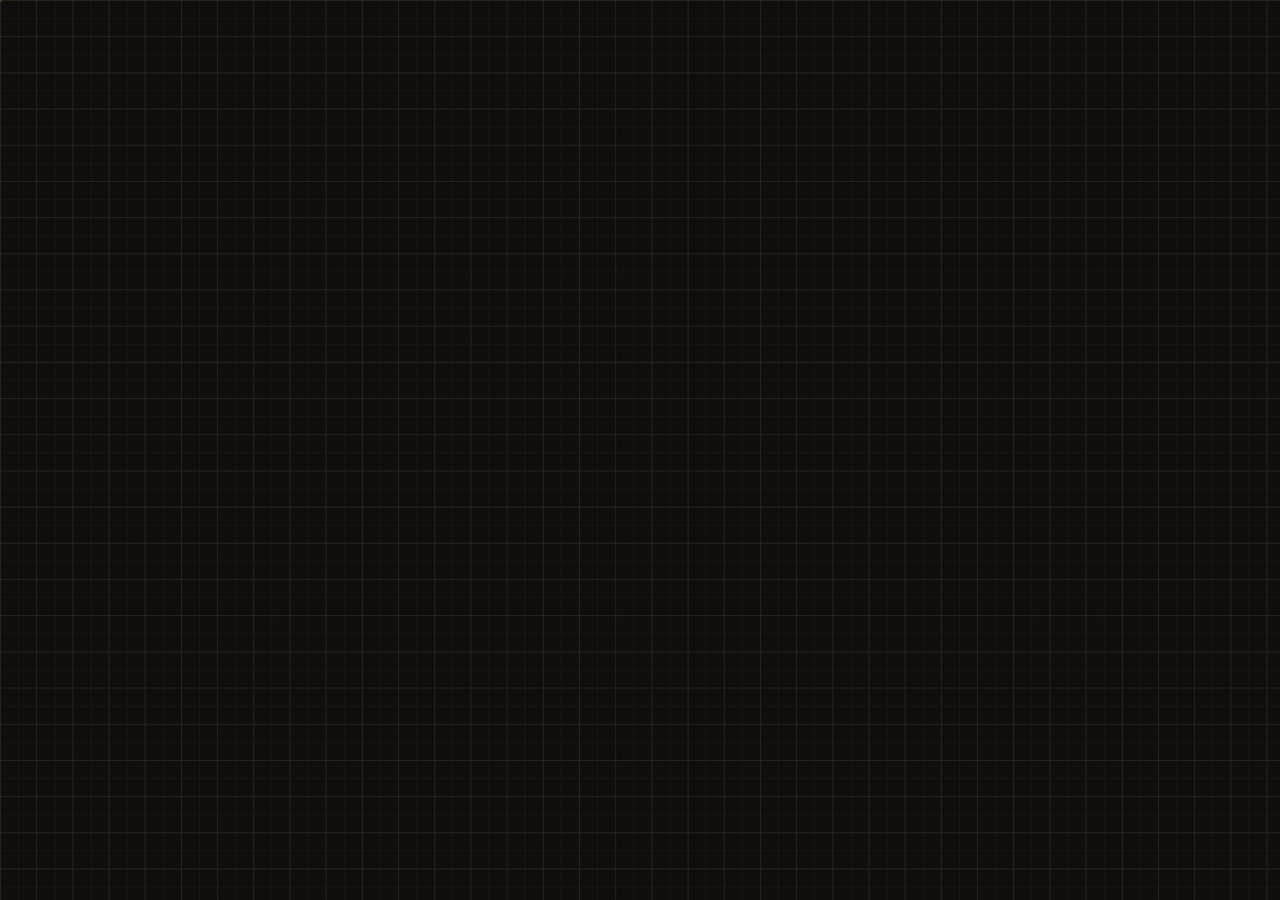
<file: themes/.config/desktop-themes/workshop/hud/sheet.html>
<!doctype html>
<html>
<head>
<meta charset="utf-8">
<title>workshop sheet</title>
<!--
  The workshop desk: one drafting sheet per monitor, at true scale (the grid is real millimeters,
  from the monitor's EDID size), with a title block and panels of live readouts. hud.py pushes the
  data in with hud.update({...}); this page only draws. Each panel names its source in its header.
-->
<style>
:root {
    --ink: #0f0e0c; --panel: #15130f; --panel2: #1c1914; --rule: #4a3d2a; --rule-hi: #7a6443;
    --amber: #d99a3e; --amber-hi: #f2b85c; --amber-lo: #4a3415; --text: #e4dccd; --text-dim: #b3a893;
    --alert: #e0603a; --data: #6fa8a0; --ok: #a3b56b;
    --mm: 3.62px;
    --sans: "IBM Plex Sans Condensed", "JetBrainsMono Nerd Font", sans-serif;
    --mono: "JetBrainsMono Nerd Font Mono", "JetBrains Mono", monospace;
}
* { box-sizing: border-box; margin: 0; padding: 0; }
html, body { width: 100%; height: 100%; overflow: hidden; background: var(--ink); color: var(--text);
    font-family: var(--sans); font-size: 13px; -webkit-font-smoothing: antialiased; cursor: default; }

/* The sheet: 5 mm minor / 10 mm major grid, faint enough to read as paper, not pattern. */
#sheet { position: absolute; inset: 0;
    background-image:
        linear-gradient(to right, color-mix(in srgb, var(--rule) 34%, transparent) 1px, transparent 1px),
        linear-gradient(to bottom, color-mix(in srgb, var(--rule) 34%, transparent) 1px, transparent 1px),
        linear-gradient(to right, color-mix(in srgb, var(--rule) 15%, transparent) 1px, transparent 1px),
        linear-gradient(to bottom, color-mix(in srgb, var(--rule) 15%, transparent) 1px, transparent 1px);
    background-size: calc(var(--mm) * 10) calc(var(--mm) * 10), calc(var(--mm) * 10) calc(var(--mm) * 10),
                     calc(var(--mm) * 5) calc(var(--mm) * 5), calc(var(--mm) * 5) calc(var(--mm) * 5);
    background-position: var(--gx, 0) var(--gy, 0);
}

/* Drawing frame, 10 mm in (and below the bar). Zone references in the margin: columns 1..n and rows
   A..n every 50 mm, the way drawing sheets are indexed. */
#frame { position: absolute; left: var(--fx); right: var(--fx); top: var(--fy); bottom: var(--fx);
    border: 1px solid var(--rule); }
.zone { position: absolute; font: 600 9px var(--mono); color: var(--rule-hi); letter-spacing: 1px; }
.zone.col { transform: translateX(-50%); }
.zone.row { transform: translateY(-50%); }
.tick { position: absolute; background: var(--rule); }

#cols { position: absolute; inset: calc(var(--mm) * 4); display: grid;
    grid-template-columns: minmax(0, 400px) 1fr minmax(0, 400px); gap: calc(var(--mm) * 5); }
.col { display: flex; flex-direction: column; gap: calc(var(--mm) * 3); min-height: 0; }
/* Ring pinned near the top: the exchange box below it grows downward only. The gap clears the voice
   bars, which reach ~50 px beyond the ring. */
#center { display: flex; flex-direction: column; align-items: center; justify-content: flex-start;
    padding-top: 56px; gap: 74px; }

/* Panels: smoked glass with a hairline, a header strip naming what it is and where it comes from. */
.panel { background: color-mix(in srgb, var(--panel) 82%, transparent); border: 1px solid var(--rule); }
.panel > header { display: flex; justify-content: space-between; align-items: baseline;
    padding: 4px 9px; border-bottom: 1px solid var(--rule); background: color-mix(in srgb, var(--panel2) 80%, transparent); }
.panel > header b { font: 600 10px var(--sans); letter-spacing: 2.2px; color: var(--amber); }
.panel > header i { font: normal 9.5px var(--mono); color: var(--rule-hi); }
.panel .body { padding: 9px 10px 10px; }

.lbl { font: 600 9px var(--sans); letter-spacing: 1.6px; color: var(--rule-hi); text-transform: uppercase; }
.val { font-family: var(--mono); color: var(--text); font-variant-numeric: tabular-nums; }
.dim { color: var(--text-dim); }
.big { font: 300 40px/1 var(--sans); color: var(--text); font-variant-numeric: tabular-nums; }
.big small { font-size: 16px; color: var(--text-dim); margin-left: 2px; }
.row { display: flex; justify-content: space-between; align-items: baseline; gap: 8px; }
.kv { display: grid; grid-template-columns: auto 1fr; gap: 3px 12px; align-items: baseline; }
.kv .val { text-align: right; }
.split { display: flex; justify-content: space-between; align-items: flex-end; gap: 14px; }

/* Bars: a hairline track, the fill in amber; warn/alert past the thresholds the readings name. */
.bar { height: 5px; background: color-mix(in srgb, var(--rule) 45%, transparent); margin: 4px 0 7px; position: relative; }
.bar > span { position: absolute; left: 0; top: 0; bottom: 0; background: var(--amber); }
.bar.warn > span { background: var(--amber-hi); }
.bar.alert > span { background: var(--alert); }
.threads { display: flex; gap: 3px; height: 46px; align-items: flex-end; margin: 10px 0 2px; }
.threads > div { flex: 1; background: color-mix(in srgb, var(--rule) 40%, transparent); height: 100%; position: relative; }
.threads > div > span { position: absolute; bottom: 0; left: 0; right: 0; background: var(--amber); }
.threadn { display: flex; gap: 3px; } .threadn > div { flex: 1; text-align: center; font: 8px var(--mono); color: var(--rule-hi); }
svg.spark { width: 100%; height: 46px; display: block; margin-top: 8px; }
.warn { color: var(--amber-hi); } .alert { color: var(--alert); }
table { width: 100%; border-collapse: collapse; }
td { padding: 2px 0; font-family: var(--mono); font-size: 12px; white-space: nowrap; }
td.n { text-align: right; color: var(--text-dim); width: 78px; padding-left: 10px; }
td.name { max-width: 1px; overflow: hidden; text-overflow: ellipsis; width: 100%; }
.dot { display: inline-block; width: 7px; height: 7px; border: 1px solid var(--rule-hi); margin-right: 7px; vertical-align: 0; }
.dot.on { background: var(--amber); border-color: var(--amber); }

/* Title block: real drawing metadata, all of it true. */
#title { margin-top: auto; border: 1px solid var(--rule-hi); background: color-mix(in srgb, var(--panel) 88%, transparent);
    display: grid; grid-template-columns: 1fr 1fr 1fr 1.35fr; }
#title > div { padding: 4px 8px; border-right: 1px solid var(--rule); border-bottom: 1px solid var(--rule); min-width: 0; }
#title > div:nth-child(4n) { border-right: none; }
#title > .wide { grid-column: span 4; border-right: none; }
#title .lbl { font-size: 8px; display: block; }
#title .val { font-size: 11.5px; white-space: nowrap; overflow: hidden; text-overflow: ellipsis; display: block; }
#title .name { font: 600 19px var(--sans); letter-spacing: 3px; color: var(--text); }
#title .name em { font-style: normal; color: var(--amber); }

/* Jarvis: the ring IS the state. Off = dashed, standing by = steady, listening = breathing,
   working = one turning arc, speaking = lit. Nothing moves unless Jarvis is doing something. */
#jarvis { position: relative; width: 340px; height: 340px; }
#jarvis svg { width: 100%; height: 100%; overflow: visible; }
#jarvis .bezel { fill: none; stroke: var(--rule); stroke-width: 1; }
#jarvis .ring { fill: none; stroke: var(--amber); stroke-width: 3; opacity: .55; transition: opacity .4s, stroke .4s; }
#jarvis .arc { fill: none; stroke: var(--amber-hi); stroke-width: 3; opacity: 0; transform-origin: 170px 170px; }
#jarvis .inner { fill: color-mix(in srgb, var(--panel) 80%, transparent); stroke: var(--rule); stroke-width: 1; }
#jarvis.off .ring { stroke: var(--rule-hi); stroke-dasharray: 3 7; opacity: .7; }
#jarvis.listening .ring { opacity: 1; animation: breathe 1.6s ease-in-out infinite alternate; }
#jarvis.working .ring { opacity: .3; }
#jarvis.working .arc { opacity: 1; animation: turn 1.4s linear infinite; }
#jarvis.speaking .ring { stroke: var(--amber-hi); opacity: 1; filter: drop-shadow(0 0 6px var(--amber)); }
@keyframes breathe { from { opacity: .45; } to { opacity: 1; } }
@keyframes turn { to { transform: rotate(360deg); } }
#jarvis .label { position: absolute; inset: 0; display: flex; flex-direction: column; align-items: center; justify-content: center; gap: 6px; }
#jarvis .label .lbl { font-size: 10px; letter-spacing: 4px; }
#jarvis .state { font: 500 22px var(--sans); letter-spacing: 3px; }
#jarvis.off .state { color: var(--text-dim); }
#jarvis.listening .state, #jarvis.working .state { color: var(--amber); }
#jarvis.speaking .state { color: var(--amber-hi); }
#voice { position: absolute; left: -60px; top: -60px; width: 460px; height: 460px; pointer-events: none; }
#neural { position: absolute; left: 0; top: 0; width: 340px; height: 340px; pointer-events: none; }
#exchange { width: min(560px, 100%); }
#exchange p { font-size: 13px; line-height: 1.45; margin: 2px 0 6px; color: var(--text); white-space: pre-wrap; }
/* The whole exchange, never cut off; past this height the oldest lines slide up out of view. */
#exchange .body { max-height: 330px; overflow: hidden; }
#exchange .caret { color: var(--amber); }
#exchange p.you { color: var(--text-dim); }

/* Day dial */
#dial { width: 600px; height: 600px; max-width: 100%; }
#dial text { font-family: var(--mono); }
#agenda .day { margin: 8px 0 3px; padding-bottom: 2px; border-bottom: 1px solid var(--rule); display: flex; justify-content: space-between; }
#agenda .day:first-child { margin-top: 0; }
#agenda .item { display: grid; grid-template-columns: 92px 1fr; gap: 8px; padding: 1.5px 0; font-size: 13px; }
#agenda .item .t { font: 12px var(--mono); color: var(--text-dim); }
#agenda .item.past { opacity: .4; }
#agenda .item.now .t, #agenda .item.now .w { color: var(--amber-hi); }
.entry { margin-bottom: 10px; } .entry:last-child { margin-bottom: 0; }
.entry p { font-size: 13px; line-height: 1.45; color: var(--text); margin-top: 2px;
    display: -webkit-box; -webkit-line-clamp: 4; -webkit-box-orient: vertical; overflow: hidden; }
.cgrid { display: grid; grid-template-columns: 1fr 1fr; gap: 1px 12px; margin-top: 8px; }
.cgrid div { font: 11.5px var(--mono); white-space: nowrap; overflow: hidden; text-overflow: ellipsis; color: var(--text); }
.cgrid div.down { color: var(--rule-hi); text-decoration: line-through; }
.cgrid div.sick .dot { background: var(--alert); border-color: var(--alert); }
.media-title { font: 500 17px/1.3 var(--sans); display: -webkit-box; -webkit-line-clamp: 3; -webkit-box-orient: vertical; overflow: hidden; margin: 2px 0 4px; }
.empty { color: var(--rule-hi); font: 11px var(--mono); letter-spacing: 1px; }
</style>
</head>
<body>
<div id="sheet"></div>
<div id="frame"><div id="cols"><div class="col" id="left"></div><div id="center"></div><div class="col" id="right"></div></div></div>
<script>
"use strict";
const $ = (s, el = document) => el.querySelector(s);
const esc = s => String(s ?? "").replace(/[&<>"]/g, c => ({ "&": "&amp;", "<": "&lt;", ">": "&gt;", '"': "&quot;" })[c]);
const GiB = b => (b / 2 ** 30).toFixed(1);
function bytes(b) {
    const u = ["B", "KB", "MB", "GB", "TB"]; let i = 0;
    while (b >= 1000 && i < u.length - 1) { b /= 1000; i++; }
    return (b >= 100 || i === 0 ? b.toFixed(0) : b.toFixed(1)) + " " + u[i];
}
const rate = b => bytes(b) + "/s";
const pct = (a, b) => b ? Math.max(0, Math.min(100, 100 * a / b)) : 0;
const bar = (p, warn = 80, alert = 92) => `<div class="bar ${p >= alert ? "alert" : p >= warn ? "warn" : ""}"><span style="width:${p.toFixed(1)}%"></span></div>`;
const panel = (id, title, src, body = "") => `<section class="panel" id="${id}"><header><b>${title}</b><i>${esc(src)}</i></header><div class="body">${body}</div></section>`;
const two = n => String(n).padStart(2, "0");
const hhmm = d => { let h = d.getHours(); const ap = h < 12 ? "AM" : "PM"; h = h % 12 || 12; return `${two(h)}:${two(d.getMinutes())} ${ap}`; };
const DAYS = ["SUN", "MON", "TUE", "WED", "THU", "FRI", "SAT"], MONTHS = ["JAN", "FEB", "MAR", "APR", "MAY", "JUN", "JUL", "AUG", "SEP", "OCT", "NOV", "DEC"];
const dayName = d => `${DAYS[d.getDay()]} ${two(d.getDate())} ${MONTHS[d.getMonth()]}`;
function dur(sec) {
    sec = Math.max(0, Math.round(sec));
    const d = Math.floor(sec / 86400), h = Math.floor(sec % 86400 / 3600), m = Math.floor(sec % 3600 / 60);
    return d ? `${d}d ${h}h` : h ? `${h}h ${two(m)}m` : `${m} min`;
}
const parseT = s => s ? new Date(s.replace(" ", "T")) : null;

function spark(series, colors, max) {
    // series: arrays of numbers over the last N samples, drawn left (old) to right (now), 90 slots
    const W = 380, H = 46, N = 90;
    max = max || Math.max(1, ...series.flat());
    const paths = series.map((s, k) => {
        const pts = s.map((v, i) => `${(W * (N - s.length + i) / (N - 1)).toFixed(1)},${(H - 1 - (H - 2) * Math.min(v, max) / max).toFixed(1)}`);
        return pts.length > 1 ? `<polyline points="${pts.join(" ")}" fill="none" stroke="${colors[k]}" stroke-width="1.3"/>` : "";
    }).join("");
    const grid = [0.25, 0.5, 0.75].map(f => `<line x1="0" x2="${W}" y1="${H * f}" y2="${H * f}" stroke="var(--rule)" stroke-width=".5" stroke-dasharray="2 4"/>`).join("");
    return `<svg class="spark" viewBox="0 0 ${W} ${H}" preserveAspectRatio="none">${grid}<line x1="0" x2="${W}" y1="${H - .5}" y2="${H - .5}" stroke="var(--rule)"/>${paths}</svg>`;
}

// Update an element's content in place: same structure keeps the same nodes (bars glide with CSS
// transitions instead of jumping), anything structurally different is replaced.
function morph(from, to) {
    if (from.nodeType !== to.nodeType || from.nodeName !== to.nodeName) { from.replaceWith(to.cloneNode(true)); return; }
    if (from.nodeType === 3) { if (from.nodeValue !== to.nodeValue) from.nodeValue = to.nodeValue; return; }
    if (from.nodeType !== 1) return;
    for (const a of [...from.attributes]) if (!to.hasAttribute(a.name)) from.removeAttribute(a.name);
    for (const a of to.attributes) if (from.getAttribute(a.name) !== a.value) from.setAttribute(a.name, a.value);
    const fc = [...from.childNodes], tc = [...to.childNodes];
    for (let i = 0; i < tc.length; i++) i < fc.length ? morph(fc[i], tc[i]) : from.appendChild(tc[i].cloneNode(true));
    for (let i = tc.length; i < fc.length; i++) fc[i].remove();
}
function set(el, html) {
    if (!el) return;
    const t = document.createElement(el.tagName);
    t.innerHTML = html;
    if (el.tagName === "svg" || el instanceof SVGElement) { el.innerHTML = html; return; }
    morph(el, Object.assign(t, { className: el.className, id: el.id }));
}
const ago = t => { const s = Date.now() / 1000 - t; return s < 90 ? "just now" : s < 5400 ? Math.round(s / 60) + " min ago" : s < 129600 ? Math.round(s / 3600) + " h ago" : Math.round(s / 86400) + " days ago"; };

const hud = {
    meta: null,
    jarvisState: null, jarvisSince: null,
    voiceData: null, levels: null, animating: false,

    update(d) {
        if (d.meta) return this.setup(d.meta);
        if (!this.meta) return;
        if (d.now) this.now = new Date(d.now * 1000);
        if (d.error) console.log("hud data error: " + d.error);
        if (d.voice) { this.voiceData = d.voice; this.animate(); this.voiceArrived(d.voice); return; }
        if (d.jarvis) { this.jarvis(d.jarvis); return; }
        try { this.meta.sheet === "system" ? this.system(d) : this.day(d); }
        catch (e) { console.log("hud draw error: " + e.stack); }
        this.titleblock(d);
    },

    setup(m) {
        this.meta = m;
        this.now = new Date();
        const r = document.documentElement.style;
        const map = { background: "--ink", surface: "--panel", surface_container: "--panel2", outline_variant: "--rule",
            outline: "--rule-hi", primary: "--amber", yellow: "--amber-hi", primary_container: "--amber-lo",
            on_surface: "--text", on_surface_variant: "--text-dim", error: "--alert", tertiary: "--data", green: "--ok" };
        for (const [k, v] of Object.entries(m.palette || {})) if (map[k]) r.setProperty(map[k], v);
        const mm = m.mm_w ? window.innerWidth / m.mm_w : 3.62;   // CSS px per real millimeter
        this.mm = mm;
        r.setProperty("--mm", mm + "px");
        const fx = Math.round(10 * mm), fy = 30 + fx;   // a full margin below the 30 px bar, zone labels included
        r.setProperty("--fx", fx + "px"); r.setProperty("--fy", fy + "px");
        r.setProperty("--gx", fx + "px"); r.setProperty("--gy", fy + "px");   // grid lines meet the frame corner
        // zone references every 50 mm
        const frame = $("#frame"), W = window.innerWidth - 2 * fx, H = window.innerHeight - fy - fx;
        let z = "";
        for (let i = 0, x = 0; x < W; i++, x += 50 * mm) {
            if (i) z += `<div class="tick" style="left:${x}px;top:-${0.4 * fx}px;width:1px;height:${0.4 * fx}px"></div>`;
            if (x + 25 * mm < W) z += `<div class="zone col" style="left:${x + 25 * mm}px;top:-${fx * 0.62}px">${i + 1}</div>`;
        }
        for (let i = 0, y = 0; y < H; i++, y += 50 * mm) {
            if (i) z += `<div class="tick" style="top:${y}px;left:-${0.4 * fx}px;height:1px;width:${0.4 * fx}px"></div>`;
            if (y + 25 * mm < H) z += `<div class="zone row" style="top:${y + 25 * mm}px;left:-${fx * 0.62}px">${String.fromCharCode(65 + i)}</div>`;
        }
        frame.insertAdjacentHTML("afterbegin", z);
        m.sheet === "system" ? this.buildSystem() : this.buildDay();
        $("#right").insertAdjacentHTML("beforeend", `<div id="title"></div>`);
    },

    // ------------------------------------------------------------ sheet 1: SYSTEM
    buildSystem() {
        $("#left").innerHTML = panel("cpu", "PROCESSOR", "/proc/stat · k10temp") + panel("mem", "MEMORY", "/proc/meminfo")
            + panel("gpu", "GRAPHICS", "amdgpu") + panel("disk", "STORAGE", "statvfs") + panel("procs", "PROCESSES", "by cpu, 1 s");
        $("#right").innerHTML = panel("net", "NETWORK", "/proc/net/dev") + panel("links", "LINKS", "tailscale")
            + panel("server", "SERVER", "ssh " + this.meta.server);
        $("#center").innerHTML = `<div id="jarvis" class="off"><canvas id="voice" width="460" height="460"></canvas><svg viewBox="0 0 340 340">
              <circle class="bezel" cx="170" cy="170" r="168"/>
              <circle class="ring" cx="170" cy="170" r="156"/>
              <circle class="arc" cx="170" cy="170" r="156" stroke-dasharray="122 858"/>
              <circle class="inner" cx="170" cy="170" r="132"/>
            </svg><canvas id="neural" width="340" height="340"></canvas><div class="label"><span class="lbl">VOX</span><span class="state">OFFLINE</span><span class="lbl" id="jsince"></span></div></div>
            ${panel("exchange", "LAST EXCHANGE", "conversation.log", `<span class="empty">NOTHING SAID YET</span>`)}`;
    },

    system(d) {
        const c = d.cpu;
        if (c) {
            const t = c.temp, tc = t >= 85 ? "alert" : t >= 75 ? "warn" : "";
            set($("#cpu .body"), `<div class="split"><div><span class="lbl">USAGE</span><div class="big">${c.usage.toFixed(0)}<small>%</small></div></div>
                <div class="kv"><span class="lbl">TEMP</span><span class="val ${tc}">${t != null ? t.toFixed(1) + " °C" : "n/a"}</span>
                <span class="lbl">CLOCK</span><span class="val">${c.mhz ? (c.mhz / 1000).toFixed(2) + " GHz" : "n/a"}</span>
                <span class="lbl">AVG 1/5/15</span><span class="val">${c.load.join(" ")}</span></div></div>
                <div class="threads">${c.threads.map(u => `<div><span style="height:${u}%"></span></div>`).join("")}</div>
                <div class="threadn">${c.threads.map((_, i) => `<div>${two(i)}</div>`).join("")}</div>
                ${spark([c.history], ["var(--amber)"], 100)}
                <div class="row"><span class="lbl">${esc(c.model)} · ${c.threads.length} threads</span><span class="lbl">3 min</span></div>`);
        }
        const m = d.memory;
        if (m) {
            const p = pct(m.used, m.total), sp = pct(m.swap_used, m.swap_total);
            set($("#mem .body"), `<div class="row"><span class="lbl">IN USE</span><span class="val">${GiB(m.used)} / ${GiB(m.total)} GiB</span></div>${bar(p)}
                <div class="row"><span class="lbl">SWAP</span><span class="val">${GiB(m.swap_used)} / ${GiB(m.swap_total)} GiB</span></div>${bar(sp, 50, 85)}
                <div class="row"><span class="lbl">FILE CACHE</span><span class="val dim">${GiB(m.cached)} GiB</span></div>`);
        }
        const g = d.gpu;
        if (g) {
            const jc = g.junction_crit || 110, jt = g.junction >= jc - 10 ? "alert" : g.junction >= jc - 25 ? "warn" : "";
            $("#gpu header i").textContent = "amdgpu · " + g.name;
            set($("#gpu .body"), `<div class="split"><div><span class="lbl">BUSY</span><div class="big">${(g.busy ?? 0).toFixed(0)}<small>%</small></div></div>
                <div class="kv"><span class="lbl">EDGE</span><span class="val">${g.edge?.toFixed(0) ?? "–"} °C</span>
                <span class="lbl">JUNCTION</span><span class="val ${jt}">${g.junction?.toFixed(0) ?? "–"} / ${jc.toFixed(0)} °C</span>
                <span class="lbl">MEMORY</span><span class="val">${g.mem?.toFixed(0) ?? "–"} °C</span>
                <span class="lbl">FAN</span><span class="val">${g.fan ? g.fan.toFixed(0) + " rpm" : "stopped"}</span></div></div>
                <div class="row" style="margin-top:8px"><span class="lbl">POWER</span><span class="val">${g.power?.toFixed(0) ?? "–"} / ${g.power_cap?.toFixed(0) ?? "–"} W</span></div>${bar(pct(g.power, g.power_cap), 85, 97)}
                <div class="row"><span class="lbl">VRAM</span><span class="val">${GiB(g.vram_used)} / ${GiB(g.vram_total)} GiB</span></div>${bar(pct(g.vram_used, g.vram_total))}`);
        } else set($("#gpu .body"), `<span class="empty">NO AMD GPU SENSORS</span>`);
        if (d.storage) set($("#disk .body"), d.storage.map(s => {
            const p = pct(s.used, s.total);
            return `<div class="row"><span><span class="val">${esc(s.mount)}</span> <span class="lbl">${esc(s.fs)} · ${esc(s.dev)}</span></span><span class="val dim">${bytes(s.used)} / ${bytes(s.total)}</span></div>${bar(p, 85, 95)}`;
        }).join(""));
        if (d.procs) set($("#procs .body"), `<table>${d.procs.map(p => `<tr><td class="name">${esc(p.name)}</td><td class="n">${p.cpu.toFixed(1)}%</td><td class="n">${bytes(p.mem)}</td></tr>`).join("")}</table>`);
        const n = d.net;
        if (n) {
            const hist = n.history || [];
            set($("#net .body"), `<div class="split"><div><span class="lbl" style="color:var(--amber)">▼ DOWN</span><div class="val" style="font-size:20px">${rate(n.down)}</div></div>
                <div style="text-align:right"><span class="lbl" style="color:var(--data)">▲ UP</span><div class="val" style="font-size:20px">${rate(n.up)}</div></div></div>
                ${spark([hist.map(h => h[0]), hist.map(h => h[1])], ["var(--amber)", "var(--data)"])}
                <div class="row" style="margin-top:6px"><span class="lbl">${esc(n.iface)}</span><span class="val dim">${esc(n.ip)}</span></div>
                <div class="row"><span class="lbl">SINCE BOOT</span><span class="val dim">▼ ${bytes(n.rx_total)}  ▲ ${bytes(n.tx_total)}</span></div>`);
        }
        const L = d.links;
        if (L !== undefined) set($("#links .body"), !L ? `<span class="empty">TAILSCALE NOT RUNNING</span>` :
            `<table>${L.peers.map(p => `<tr><td class="name"><span class="dot ${p.online ? "on" : ""}"></span>${esc(p.name)}</td><td class="n">${p.exit ? "EXIT" : ""}</td><td class="n">${p.online ? "online" : "offline"}</td></tr>`).join("")}</table>
             <div class="row" style="margin-top:6px"><span class="lbl">ROUTE</span><span class="val ${L.exit ? "" : "dim"}">${L.exit ? "via " + esc(L.exit) : "direct"}</span></div>`);
        const S = d.server;
        if (S !== undefined) {
            if (!S || !S.reachable) set($("#server .body"), `<span class="empty alert">${esc((S && S.host || "server").toUpperCase())} UNREACHABLE</span>`);
            else {
                const up = S.containers.filter(c => c.up).length, sick = S.containers.filter(c => c.health === "unhealthy").length;
                const arr = S.array === "STARTED" ? `started · ${S.disks} disk${S.disks === "1" ? "" : "s"}` : S.array.toLowerCase() || "n/a";
                set($("#server .body"), `<div class="kv"><span class="lbl">ARRAY</span><span class="val ${S.array === "STARTED" ? "" : "alert"}">${esc(arr)}${S.resync != null ? ` · parity ${S.resync}%` : ""}</span>
                    <span class="lbl">LOAD</span><span class="val">${S.load.join(" ")}</span>
                    <span class="lbl">CPU</span><span class="val ${S.temp >= 70 ? "alert" : ""}">${S.temp != null ? S.temp.toFixed(0) + " °C" : "n/a"}</span>
                    <span class="lbl">UP</span><span class="val">${S.uptime ? dur(S.uptime) : "–"}</span></div>
                    <div class="row" style="margin-top:6px"><span class="lbl">SHARES</span><span class="val">${bytes(S.share_used)} / ${bytes(S.share_total)}</span></div>${bar(pct(S.share_used, S.share_total), 85, 95)}
                    <div class="row"><span class="lbl">MEMORY</span><span class="val">${GiB(S.mem_used)} / ${GiB(S.mem_total)} GiB</span></div>${bar(pct(S.mem_used, S.mem_total))}
                    <div class="row"><span class="lbl">CONTAINERS</span><span class="val ${sick ? "alert" : ""}">${up} running${sick ? ` · ${sick} unhealthy` : ""} · ${S.containers.length - up} stopped</span></div>
                    <div class="cgrid">${S.containers.map(c => `<div class="${c.up ? "" : "down"} ${c.health === "unhealthy" ? "sick" : ""}"><span class="dot ${c.up ? "on" : ""}"></span>${esc(c.name)}</div>`).join("")}</div>`);
            }
        }
    },

    jarvis(j) {
        const el = $("#jarvis");
        if (!el) return;
        const words = { off: "OFFLINE", standby: "STANDING BY", listening: "LISTENING", working: "WORKING", speaking: "SPEAKING" };
        if (j.state !== this.jarvisState) { this.jarvisState = j.state; this.jarvisSince = this.now; el.className = j.state; }
        if (j.state === "working") this.think();
        $(".state", el).textContent = words[j.state] || j.state.toUpperCase();
        $("#jsince").textContent = "for " + dur((this.now - this.jarvisSince) / 1000);
        this.lines = j.last;
        this.trackLines();
        this.renderExchange();
    },

    // Jarvis's voice around the ring: the spectrum of the sentence he's saying, which Jarvis writes
    // just before playing it, drawn in time with the playback. Nothing else makes it move.
    // His words appear as he says them: each Vox line is revealed across the audio clip that speaks it
    // (one spoken block = one clip; the clip's start and length come with the voice data). Lines from
    // before the page loaded are shown whole; a line whose audio never comes shows whole after 6 s.
    trackLines() {
        this.reveal = this.reveal || new Map();
        const now = Date.now() / 1000;
        for (const l of this.lines || []) {
            if (l.who === "You") continue;
            const key = l.text;
            if (!this.reveal.has(key)) this.reveal.set(key, this.exchangeLoaded ? { seen: now, start: null, dur: 0 } : { done: true });
        }
        this.exchangeLoaded = true;
    },
    voiceArrived(v) {
        if (!this.reveal) return;
        for (const r of this.reveal.values())
            if (!r.done && r.start === null) { r.start = v.start; r.dur = v.frames.length / v.fps; break; }
        this.renderExchange();
    },
    renderExchange() {
        const lines = this.lines || [], now = Date.now() / 1000;
        let moving = false;
        const html = lines.map(l => {
            let text = esc(l.text);
            if (l.who !== "You") {
                const r = this.reveal && this.reveal.get(l.text);
                if (r && !r.done) {
                    if (r.start === null) {
                        if (now - r.seen > 6) r.done = true; else { text = `<span class="caret">▍</span>`; moving = true; }
                    } else {
                        const f = Math.max(0, Math.min(1, (now - r.start) / Math.max(r.dur, .5)));
                        if (f >= 1) r.done = true;
                        else { text = esc(l.text.slice(0, Math.ceil(f * l.text.length))) + `<span class="caret">▍</span>`; moving = true; }
                    }
                }
            }
            return `<span class="lbl">${l.who === "You" ? "YOU" : "VOX"}</span><p class="${l.who === "You" ? "you" : ""}">${text}</p>`;
        }).join("");
        const body = $("#exchange .body");
        set(body, html || `<span class="empty">NOTHING SAID YET</span>`);
        if (body) body.scrollTop = body.scrollHeight;          // newest words always in view
        clearTimeout(this.exchangeTimer);
        if (moving) this.exchangeTimer = setTimeout(() => this.renderExchange(), 50);
    },

    // Thinking (state "working" only): dots drifting inside the ring, linked when they come close, with
    // pulses running along the links and dots flaring as a pulse arrives. Fades in and out with the state.
    think() {
        if (this.thinking) return;
        const cv = $("#neural"), ctx = cv && cv.getContext("2d");
        if (!ctx) return;
        this.thinking = true;
        const css = getComputedStyle(document.documentElement);
        const amber = css.getPropertyValue("--amber").trim() || "#d99a3e", hi = css.getPropertyValue("--amber-hi").trim() || "#f2b85c";
        const C = 170, R = 118, LINK = 74, N = 30;
        if (!this.nodes) this.nodes = Array.from({ length: N }, () => {
            const a = Math.random() * 2 * Math.PI, r = Math.sqrt(Math.random()) * R;
            return { x: C + r * Math.cos(a), y: C + r * Math.sin(a), vx: (Math.random() - .5) * .5, vy: (Math.random() - .5) * .5, flash: 0 };
        });
        const nodes = this.nodes, pulses = [];
        let fade = this.thinkFade || 0;
        const step = () => {
            const on = this.jarvisState === "working";
            fade = Math.max(0, Math.min(1, fade + (on ? .06 : -.05)));
            this.thinkFade = fade;
            for (const n of nodes) {                       // drift, kept inside the ring
                n.x += n.vx; n.y += n.vy;
                const dx = n.x - C, dy = n.y - C, d = Math.hypot(dx, dy);
                if (d > R) { n.vx -= dx / d * .08; n.vy -= dy / d * .08; }
                n.flash *= .9;
            }
            const links = [];
            for (let i = 0; i < N; i++) for (let k = i + 1; k < N; k++) {
                const d = Math.hypot(nodes[i].x - nodes[k].x, nodes[i].y - nodes[k].y);
                if (d < LINK) links.push([i, k, 1 - d / LINK]);
            }
            if (on && links.length && Math.random() < .3) {   // a new impulse somewhere
                const [i, k] = links[Math.floor(Math.random() * links.length)];
                pulses.push(Math.random() < .5 ? { a: i, b: k, t: 0 } : { a: k, b: i, t: 0 });
            }
            ctx.clearRect(0, 0, 340, 340);
            // the text in the middle stays readable: everything is fainter near the center line
            const quiet = (y) => Math.abs(y - C) < 34 ? .35 : 1;
            ctx.lineWidth = 1;
            for (const [i, k, s] of links) {
                ctx.strokeStyle = amber;
                ctx.globalAlpha = s * .45 * fade * Math.min(quiet(nodes[i].y), quiet(nodes[k].y));
                ctx.beginPath(); ctx.moveTo(nodes[i].x, nodes[i].y); ctx.lineTo(nodes[k].x, nodes[k].y); ctx.stroke();
            }
            for (let p = pulses.length - 1; p >= 0; p--) {
                const q = pulses[p], A = nodes[q.a], B = nodes[q.b];
                q.t += .07;
                if (q.t >= 1) {                             // arrived: the dot flares, and maybe fires on
                    B.flash = 1;
                    pulses.splice(p, 1);
                    if (on && Math.random() < .55) {
                        const next = links.filter(l => l[0] === q.b || l[1] === q.b);
                        if (next.length) { const l = next[Math.floor(Math.random() * next.length)]; pulses.push({ a: q.b, b: l[0] === q.b ? l[1] : l[0], t: 0 }); }
                    }
                    continue;
                }
                const x = A.x + (B.x - A.x) * q.t, y = A.y + (B.y - A.y) * q.t;
                ctx.globalAlpha = fade * quiet(y);
                ctx.fillStyle = hi;
                ctx.beginPath(); ctx.arc(x, y, 1.8, 0, 2 * Math.PI); ctx.fill();
            }
            for (const n of nodes) {
                ctx.globalAlpha = (.45 + .55 * n.flash) * fade * quiet(n.y);
                ctx.fillStyle = n.flash > .2 ? hi : amber;
                ctx.beginPath(); ctx.arc(n.x, n.y, 1.6 + 1.8 * n.flash, 0, 2 * Math.PI); ctx.fill();
            }
            ctx.globalAlpha = 1;
            if (on || fade > 0) setTimeout(step, 33);
            else { ctx.clearRect(0, 0, 340, 340); this.thinking = false; }
        };
        step();
    },

    animate() {
        if (this.animating) return;
        this.animating = true;
        const cv = $("#voice"), ctx = cv && cv.getContext("2d");
        if (!ctx) { this.animating = false; return; }
        const css = getComputedStyle(document.documentElement), hi = css.getPropertyValue("--amber-hi").trim() || "#f2b85c";
        const step = () => {
            const v = this.voiceData, nowS = Date.now() / 1000;
            let target = null;
            if (v && nowS >= v.start) { const f = Math.floor((nowS - v.start) * v.fps); if (f < v.frames.length) target = v.frames[f]; }
            const n = target ? target.length : (this.levels ? this.levels.length : 32);
            if (!this.levels || this.levels.length !== n) this.levels = new Array(n).fill(0);
            let any = false;
            for (let i = 0; i < n; i++) {
                const t = target ? target[i] : 0;
                this.levels[i] = t > this.levels[i] ? this.levels[i] + (t - this.levels[i]) * .6 : this.levels[i] * .86;
                if (this.levels[i] > .01) any = true;
            }
            ctx.clearRect(0, 0, 460, 460);
            // low notes at the top, higher ones running down both sides: one symmetric figure
            const R0 = 176, LEN = 40;
            ctx.strokeStyle = hi; ctx.lineCap = "butt"; ctx.lineWidth = 3;
            for (let i = 0; i < n; i++) {
                const l = this.levels[i];
                if (l < .02) continue;
                ctx.globalAlpha = .35 + .65 * l;
                for (const side of [1, -1]) {
                    const a = -Math.PI / 2 + side * (i + .5) * Math.PI / n;
                    const c = Math.cos(a), s = Math.sin(a);
                    ctx.beginPath(); ctx.moveTo(230 + c * R0, 230 + s * R0); ctx.lineTo(230 + c * (R0 + 2 + LEN * l), 230 + s * (R0 + 2 + LEN * l)); ctx.stroke();
                }
            }
            ctx.globalAlpha = 1;
            // a plain 30 fps timer (the voice data is 30 fps): requestAnimationFrame stops while
            // windows cover the sheet, and the ring has to be right the moment they move away
            const pending = v && nowS < v.start + v.frames.length / v.fps;   // still to come or playing
            if (pending || any) setTimeout(step, 33); else this.animating = false;
        };
        step();
    },

    // ------------------------------------------------------------ sheet 2: DAY
    buildDay() {
        $("#left").innerHTML = panel("journal", "JOURNAL", "obsidian · Journal/") + panel("projects", "ACTIVE PROJECTS", "obsidian · Projects/");
        $("#right").innerHTML = panel("media", "NOW PLAYING", "mpris") + panel("weather", "OUTSIDE", "open-meteo");
        $("#center").innerHTML = `<svg id="dial" viewBox="-300 -300 600 600"></svg>`;
    },

    day(d) {
        const now = this.now;
        const sod = new Date(now); sod.setHours(0, 0, 0, 0);
        const eod = new Date(sod.getTime() + 86400000);
        if (d.calendar) this.calendar = d.calendar;
        this.dial(this.calendar || [], now, sod, eod);
        if (d.journal !== undefined) set($("#journal .body"), !(d.journal || []).length ? `<span class="empty">NO JOURNAL ENTRIES</span>` :
            d.journal.map(e => { const dd = new Date(e.date + "T12:00"), rel = Math.round((sod - new Date(e.date + "T00:00")) / 86400000);
                return `<div class="entry"><div class="row"><span class="lbl" style="color:var(--amber)">${dayName(dd)}</span><span class="lbl">${rel === 0 ? "TODAY" : rel === 1 ? "YESTERDAY" : rel + " DAYS AGO"}</span></div><p>${esc(e.text)}</p></div>`; }).join(""));
        if (d.projects !== undefined) set($("#projects .body"), `<table>${(d.projects || []).map(p => `<tr><td class="name">${esc(p.name)}</td><td class="n" style="width:110px">${ago(p.mtime)}</td></tr>`).join("")}</table>`);
        const m = d.media;
        set($("#media .body"), !m ? `<span class="empty">NOTHING PLAYING</span>` :
            `<div class="row"><span class="lbl" style="color:${m.status === "Playing" ? "var(--amber)" : ""}">${m.status === "Playing" ? "▶ PLAYING" : "❚❚ PAUSED"}</span><span class="lbl">${esc(m.player)}</span></div>
             <div class="media-title">${esc(m.title)}</div><div class="dim">${esc(m.artist)}</div>
             ${m.length ? `${bar(pct(m.position, m.length), 101, 101)}<div class="row"><span class="val dim">${dur(m.position)}</span><span class="val dim">${dur(m.length)}</span></div>` : ""}`);
        const w = d.weather;
        if (w !== undefined) {
            const tip = (w && w.tooltip || "").split("\n");
            const where = (tip[0] || "").split(":");
            set($("#weather .body"), !w ? `<span class="empty">NO WEATHER DATA</span>` :
                `<div class="split"><div class="big">${esc(w.text)}</div><div class="kv"><span class="lbl">WHERE</span><span class="val">${esc(where[0])}</span>
                 <span class="lbl">SKY</span><span class="val">${esc((where[1] || "").trim())}</span>
                 <span class="lbl">FEELS</span><span class="val">${esc((tip[1] || "").replace(/^Feels like\s*/i, ""))}</span></div></div>`);
        }
    },

    dial(cal, now, sod, eod) {
        // A 24-hour dial, midnight at the top, clockwise. Today's appointments are arcs on the track; the
        // hand is now; the elapsed part of the day is shaded. The center says what's on now or next.
        const R = 230, TW = 22, ang = t => ((t - sod) / 86400000) * 2 * Math.PI - Math.PI / 2;
        const P = (a, r) => [(r * Math.cos(a)).toFixed(2), (r * Math.sin(a)).toFixed(2)];
        const arc = (a0, a1, r) => { const [x0, y0] = P(a0, r), [x1, y1] = P(a1, r); return `M${x0} ${y0}A${r} ${r} 0 ${a1 - a0 > Math.PI ? 1 : 0} 1 ${x1} ${y1}`; };
        let s = `<circle r="${R + TW / 2 + 22}" fill="none" stroke="var(--rule)"/>
                 <circle r="${R}" fill="none" stroke="color-mix(in srgb, var(--rule) 55%, transparent)" stroke-width="${TW}"/>
                 <circle r="${R - TW / 2 - 40}" fill="color-mix(in srgb, var(--panel) 80%, transparent)" stroke="var(--rule)"/>`;
        // elapsed part of the day, just inside the track
        const an = ang(now);
        s += `<path d="${arc(-Math.PI / 2, an, R - TW / 2 - 7)}" fill="none" stroke="var(--amber)" stroke-opacity=".35" stroke-width="3"/>`;
        // hour ticks: every hour, long every 3, labelled every 2 (24 h clock: the dial is a whole day)
        for (let h = 0; h < 24; h++) {
            const a = (h / 24) * 2 * Math.PI - Math.PI / 2, long = h % 3 === 0;
            const [x0, y0] = P(a, R + TW / 2 + 2), [x1, y1] = P(a, R + TW / 2 + (long ? 14 : 8));
            s += `<line x1="${x0}" y1="${y0}" x2="${x1}" y2="${y1}" stroke="var(--rule-hi)" stroke-width="${long ? 1.4 : 1}"/>`;
            if (h % 2 === 0) { const [tx, ty] = P(a, R + TW / 2 + 32); s += `<text x="${tx}" y="${ty}" font-size="12" fill="${long ? "var(--text-dim)" : "var(--rule-hi)"}" text-anchor="middle" dominant-baseline="central">${two(h)}</text>`; }
        }
        // today's appointments
        let current = null, next = null;
        for (const e of cal) {
            const st = parseT(e.start), en = parseT(e.end);
            if (!st || !en) continue;
            if (st <= now && now < en) current = current || e;
            if (st > now && (!next || st < parseT(next.start))) next = e;
            if (en <= sod || st >= eod) continue;
            const a0 = ang(Math.max(st, sod)), a1 = ang(Math.min(en, eod));
            const done = en <= now, on = st <= now && now < en;
            s += `<path d="${arc(a0, Math.max(a1, a0 + 0.004), R)}" fill="none" stroke="${on ? "var(--amber-hi)" : done ? "var(--amber-lo)" : "var(--amber)"}" stroke-width="${TW - 6}"/>`;
            const label = e.what.toUpperCase();
            if ((a1 - a0) * R > label.length * 7.5 + 10) {   // label it if it fits along the arc (the agenda lists everything)
                // written along the track, turned so it never reads upside down
                const am = (a0 + a1) / 2, [lx, ly] = P(am, R);
                let deg = am * 180 / Math.PI + 90;
                if (deg > 90 && deg < 270) deg += 180;
                s += `<text x="${lx}" y="${ly}" transform="rotate(${deg.toFixed(1)} ${lx} ${ly})" font-size="10.5" font-weight="700" letter-spacing="1" fill="${done ? "var(--text-dim)" : "var(--ink)"}" text-anchor="middle" dominant-baseline="central">${esc(label)}</text>`;
            }
        }
        // the hand
        const [hx0, hy0] = P(an, 120), [hx1, hy1] = P(an, R + TW / 2 + 16);
        s += `<line x1="${hx0}" y1="${hy0}" x2="${hx1}" y2="${hy1}" stroke="var(--amber-hi)" stroke-width="2"/><circle cx="${hx1}" cy="${hy1}" r="3.5" fill="var(--amber-hi)"/>`;
        // center readout
        let line1 = "NOTHING SCHEDULED", line2 = "";
        if (current) { line1 = "NOW · " + current.what.toUpperCase(); line2 = dur((parseT(current.end) - now) / 1000) + " left"; }
        else if (next) { line1 = "NEXT · " + next.what.toUpperCase(); line2 = "in " + dur((parseT(next.start) - now) / 1000); }
        s += `<text y="-58" font-size="11" letter-spacing="3" fill="var(--rule-hi)" text-anchor="middle" font-family="var(--sans)" font-weight="600">${dayName(now)} ${now.getFullYear()}</text>
              <text y="-4" font-size="54" fill="var(--text)" text-anchor="middle" font-family="var(--sans)" font-weight="300">${hhmm(now).slice(0, 5)}</text>
              <text y="26" font-size="13" letter-spacing="2" fill="var(--text-dim)" text-anchor="middle">${hhmm(now).slice(6)}</text>
              <text y="66" font-size="13" letter-spacing="1.5" fill="var(--amber)" text-anchor="middle" font-family="var(--sans)" font-weight="600">${esc(line1.slice(0, 30))}</text>
              <text y="86" font-size="12" fill="var(--text-dim)" text-anchor="middle">${esc(line2)}</text>`;
        $("#dial").innerHTML = s;
    },

    titleblock(d) {
        const m = this.meta, now = this.now;
        const start = new Date(now.getFullYear(), 0, 1), doy = Math.floor((now - start) / 86400000) + 1;
        const week = (() => { const t = new Date(Date.UTC(now.getFullYear(), now.getMonth(), now.getDate())); const dn = t.getUTCDay() || 7; t.setUTCDate(t.getUTCDate() + 4 - dn); const y0 = new Date(Date.UTC(t.getUTCFullYear(), 0, 1)); return Math.ceil(((t - y0) / 86400000 + 1) / 7); })();
        const cells = m.sheet === "system"
            ? [["UPTIME", d.uptime ? dur(d.uptime) : "–"], ["KERNEL", d.kernel || "–"]]
            : [["WEEK", String(week)], ["DAY", `${doy} of ${new Date(now.getFullYear(), 1, 29).getDate() === 29 ? 366 : 365}`]];
        const c = (l, v, cls = "") => `<div class="${cls}"><span class="lbl">${l}</span><span class="val">${esc(v)}</span></div>`;
        $("#title").innerHTML = `<div class="wide"><span class="lbl">TITLE</span><span class="name">${esc(m.host.toUpperCase())} <em>/</em> ${m.sheet === "system" ? "SYSTEM" : "DAY"}</span></div>`
            + c("SHEET", `${m.index} OF ${m.count}`) + c("OUTPUT", m.monitor) + c("SCALE", m.mm_w ? "1 : 1" : "n/a") + c("GRID", "5 / 10 mm")
            + c("DRAWN", m.user) + c("DATE", `${now.getFullYear()}-${two(now.getMonth() + 1)}-${two(now.getDate())}`)
            + c(cells[0][0], cells[0][1]) + c(cells[1][0], cells[1][1]);
    },
};
window.hud = hud;

// hud.py writes the sheet's data into files in ?data=DIR; read them here (it never calls into the page).
const DATA = new URLSearchParams(location.search).get("data");
function readJSON(name, cb) {
    const x = new XMLHttpRequest();
    x.open("GET", "file://" + DATA + "/" + name + "?" + Date.now());   // the query keeps it out of the cache
    x.onload = () => { let v; try { v = JSON.parse(x.responseText); } catch (e) { return; } cb(v); };
    x.send();
}
function start(meta) {
    hud.update({ meta });
    let lastData = null, lastJarvis = null, lastVoice = null;
    const data = () => readJSON("data.json", d => { if (d.now !== lastData) { lastData = d.now; hud.update(d); } });
    data(); setInterval(data, 1000);
    if (meta.sheet === "system") setInterval(() => readJSON("jarvis.json", j => {
        const key = JSON.stringify(j.jarvis);
        if (key !== lastJarvis) { lastJarvis = key; hud.update({ jarvis: j.jarvis, now: Date.now() / 1000 }); }
        if (j.voice && j.voice !== lastVoice) { lastVoice = j.voice; readJSON("voice.json", v => hud.update({ voice: v })); }
    }), 100);
}
(function boot() { readJSON("meta.json", start); setTimeout(() => { if (!hud.meta) boot(); }, 1000); })();
</script>
</body>
</html>
</file>
